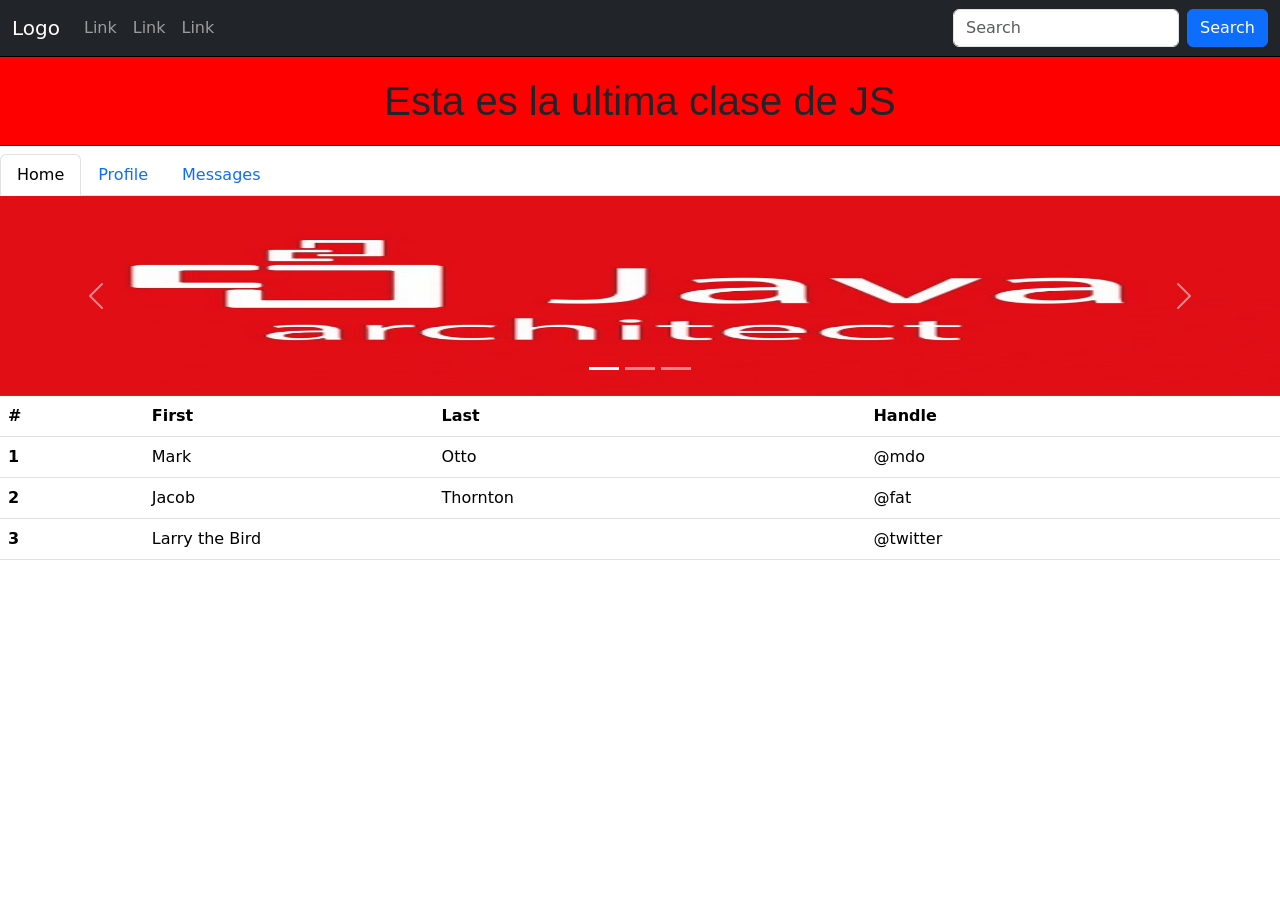
<file: index.html>
<!DOCTYPE html>
<html>
<head>
    <meta charset="utf-8">
    <meta name="viewport" content="width=device-width, initial-scale=1">
    <title>Refuerzo HTML CSS y JS</title>
    <link rel="stylesheet" href="css/estilo01.css">
    <link href="https://cdn.jsdelivr.net/npm/bootstrap@5.0.2/dist/css/bootstrap.min.css" rel="stylesheet" integrity="sha384-EVSTQN3/azprG1Anm3QDgpJLIm9Nao0Yz1ztcQTwFspd3yD65VohhpuuCOmLASjC" crossorigin="anonymous">
</head>
<body>

    <nav class="navbar navbar-expand-sm navbar-dark bg-dark">
        <div class="container-fluid">
          <a class="navbar-brand" href="javascript:void(0)">Logo</a>
          <button class="navbar-toggler" type="button" data-bs-toggle="collapse" data-bs-target="#mynavbar">
            <span class="navbar-toggler-icon"></span>
          </button>
          <div class="collapse navbar-collapse" id="mynavbar">
            <ul class="navbar-nav me-auto">
              <li class="nav-item">
                <a class="nav-link" href="javascript:void(0)">Link</a>
              </li>
              <li class="nav-item">
                <a class="nav-link" href="javascript:void(0)">Link</a>
              </li>
              <li class="nav-item">
                <a class="nav-link" href="javascript:void(0)">Link</a>
              </li>
            </ul>
            <form class="d-flex">
              <input class="form-control me-2" type="text" placeholder="Search">
              <button class="btn btn-primary" type="button">Search</button>
            </form>
          </div>
        </div>
      </nav>
    <h1>Esta es la ultima clase de JS</h1>
    
   <!-- Nav tabs -->
   <ul class="nav nav-tabs" id="myTab" role="tablist">
    <li class="nav-item" role="presentation">
      <button class="nav-link active" id="home-tab" data-bs-toggle="tab" data-bs-target="#home" type="button" role="tab" aria-controls="home" aria-selected="true">Home</button>
    </li>
    <li class="nav-item" role="presentation">
      <button class="nav-link" id="profile-tab" data-bs-toggle="tab" data-bs-target="#profile" type="button" role="tab" aria-controls="profile" aria-selected="false">Profile</button>
    </li>
    <li class="nav-item" role="presentation">
      <button class="nav-link" id="messages-tab" data-bs-toggle="tab" data-bs-target="#messages" type="button" role="tab" aria-controls="messages" aria-selected="false">Messages</button>
    </li>
  </ul>
  
    
    <div id="demo" class="carousel slide" data-bs-ride="carousel">

        <!-- Indicators/dots -->
        <div class="carousel-indicators">
          <button type="button" data-bs-target="#demo" data-bs-slide-to="0" class="active"></button>
          <button type="button" data-bs-target="#demo" data-bs-slide-to="1"></button>
          <button type="button" data-bs-target="#demo" data-bs-slide-to="2"></button>
        </div>
      
        <!-- The slideshow/carousel -->
        <div class="carousel-inner">
          <div class="carousel-item active">
            <img src="images/foto1.jpg" width="100" height="200" alt="Programmer" class="d-block w-100">
          </div>
          <div class="carousel-item">
            <img src="images/foto2.jpg" width="100" height="200" alt="Developer" class="d-block w-100">
          </div>
          <div class="carousel-item">
            <img src="images/foto3.jpg" width="1 00" height="200" alt="Expert" class="d-block w-100">
          </div>
        </div>
      
        <!-- Left and right controls/icons -->
        <button class="carousel-control-prev" type="button" data-bs-target="#demo" data-bs-slide="prev">
          <span class="carousel-control-prev-icon"></span>
        </button>
        <button class="carousel-control-next" type="button" data-bs-target="#demo" data-bs-slide="next">
          <span class="carousel-control-next-icon"></span>
        </button>
      </div>

    <table class="table table-hover">
        <thead>
          <tr>
            <th scope="col">#</th>
            <th scope="col">First</th>
            <th scope="col">Last</th>
            <th scope="col">Handle</th>
          </tr>
        </thead>
        <tbody>
          <tr>
            <th scope="row">1</th>
            <td>Mark</td>
            <td>Otto</td>
            <td>@mdo</td>
          </tr>
          <tr>
            <th scope="row">2</th>
            <td>Jacob</td>
            <td>Thornton</td>
            <td>@fat</td>
          </tr>
          <tr>
            <th scope="row">3</th>
            <td colspan="2">Larry the Bird</td>
            <td>@twitter</td>
          </tr>
        </tbody>
      </table>

   
     
    <script src="https://cdn.jsdelivr.net/npm/@popperjs/core@2.9.2/dist/umd/popper.min.js" integrity="sha384-IQsoLXl5PILFhosVNubq5LC7Qb9DXgDA9i+tQ8Zj3iwWAwPtgFTxbJ8NT4GN1R8p" crossorigin="anonymous"></script>
    <script src="https://cdn.jsdelivr.net/npm/bootstrap@5.0.2/dist/js/bootstrap.min.js" integrity="sha384-cVKIPhGWiC2Al4u+LWgxfKTRIcfu0JTxR+EQDz/bgldoEyl4H0zUF0QKbrJ0EcQF" crossorigin="anonymous"></script>
</body>
</html>
</file>
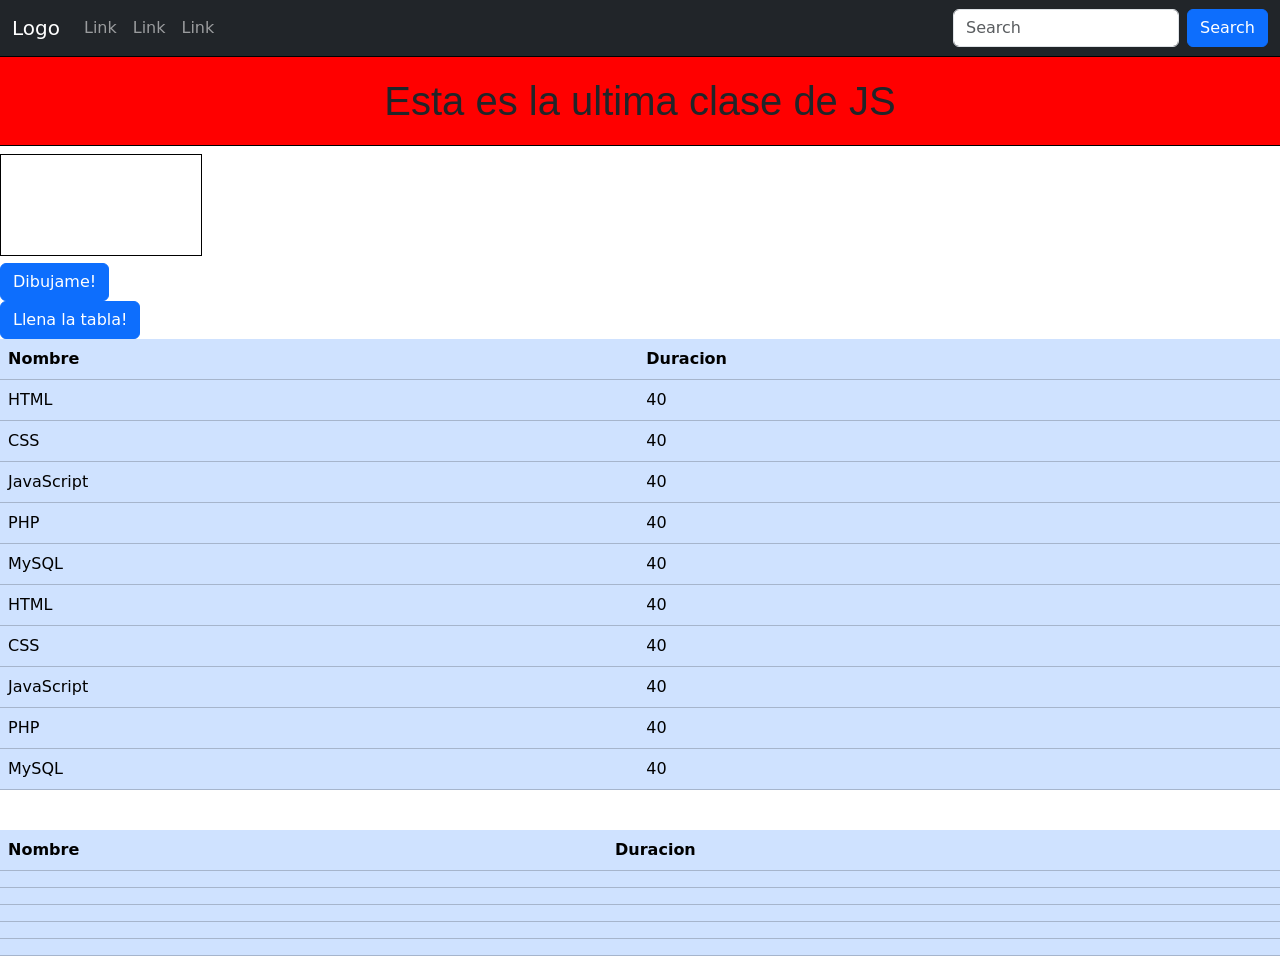
<file: prueba01.html>
<!DOCTYPE html>
<html>
<head>
    <meta charset="utf-8">
    <meta name="viewport" content="width=device-width, initial-scale=1">
    <title>Refuerzo HTML CSS y JS 2022</title>
    <link rel="stylesheet" href="css/estilo01.css">
    <link href="https://cdn.jsdelivr.net/npm/bootstrap@5.0.2/dist/css/bootstrap.min.css" rel="stylesheet" integrity="sha384-EVSTQN3/azprG1Anm3QDgpJLIm9Nao0Yz1ztcQTwFspd3yD65VohhpuuCOmLASjC" crossorigin="anonymous">
</head>
<body onload="f02();f04();">

    <nav class="navbar navbar-expand-sm navbar-dark bg-dark">
        <div class="container-fluid">
          <a class="navbar-brand" href="javascript:void(0)">Logo</a>
          <button class="navbar-toggler" type="button" data-bs-toggle="collapse" data-bs-target="#mynavbar">
            <span class="navbar-toggler-icon"></span>
          </button>
          <div class="collapse navbar-collapse" id="mynavbar">
            <ul class="navbar-nav me-auto">
              <li class="nav-item">
                <a class="nav-link" href="javascript:void(0)">Link</a>
              </li>
              <li class="nav-item">
                <a class="nav-link" href="javascript:void(0)">Link</a>
              </li>
              <li class="nav-item">
                <a class="nav-link" href="javascript:void(0)">Link</a>
              </li>
            </ul>
            <form class="d-flex">
              <input class="form-control me-2" type="text" placeholder="Search">
              <button class="btn btn-primary" type="button">Search</button>
            </form>
          </div>
        </div>
      </nav>
    <h1>Esta es la ultima clase de JS</h1>
    
    <canvas id="myCanvas"  onclick="f01();"
            width="200" height="100" 
            style="border:1px solid #000000;">
    </canvas>
    
    
    <br>
    <button type="button" class="btn btn-primary" onclick="f01();">Dibujame!</button>
    <br>
    <button type="button" class="btn btn-primary" onclick="f02();">Llena la tabla!</button>
    <br>


    <div class="table-responsive-md">
        <table class="table table-primary table-hover">
            <thead>
                <tr>
                    <th scope="col">Nombre</th>
                    <th scope="col">Duracion</th>
                </tr>
            </thead>
            <tbody id="tcursos">
                
            </tbody>
        </table>
    </div>
    <br>
    <div class="table-responsive-md">
        <table class="table table-primary table-hover">
            <thead>
                <tr>
                    <th scope="col">Nombre</th>
                    <th scope="col">Duracion</th>
                </tr>
            </thead>
            <tbody>
                <tr>
                    <td id="pNombre1"></td>
                    <td id="pDuracion1"></td>
                </tr>
                <tr>
                    <td id="pNombre2"></td>
                    <td id="pDuracion2"></td>
                </tr>
                <tr>
                    <td id="pNombre3"></td>
                    <td id="pDuracion3"></td>
                </tr>
                <tr>
                    <td id="pNombre4"></td>
                    <td id="pDuracion4"></td>
                </tr>
                <tr>
                    <td id="pNombre5"></td>
                    <td id="pDuracion5"></td>
                </tr>
            </tbody>
        </table>
    </div>


    <script src="js/ejemplo01.js"> </script>
    <script src="https://cdn.jsdelivr.net/npm/@popperjs/core@2.9.2/dist/umd/popper.min.js" integrity="sha384-IQsoLXl5PILFhosVNubq5LC7Qb9DXgDA9i+tQ8Zj3iwWAwPtgFTxbJ8NT4GN1R8p" crossorigin="anonymous"></script>
    <script src="https://cdn.jsdelivr.net/npm/bootstrap@5.0.2/dist/js/bootstrap.min.js" integrity="sha384-cVKIPhGWiC2Al4u+LWgxfKTRIcfu0JTxR+EQDz/bgldoEyl4H0zUF0QKbrJ0EcQF" crossorigin="anonymous"></script>
</body>
</html>
</file>
<file: css/estilo01.css>
h1 {
    font-family: "Arial", sans-serif;
    font-size: 2em;
    color: #ffffff;
    text-align: center;
    margin: 0;
    padding: 0;
    background-color: #ff0000;
    border-bottom: 1px solid #000;
    border-top: 1px solid #000;
    padding: 0.5em;

}
</file>
